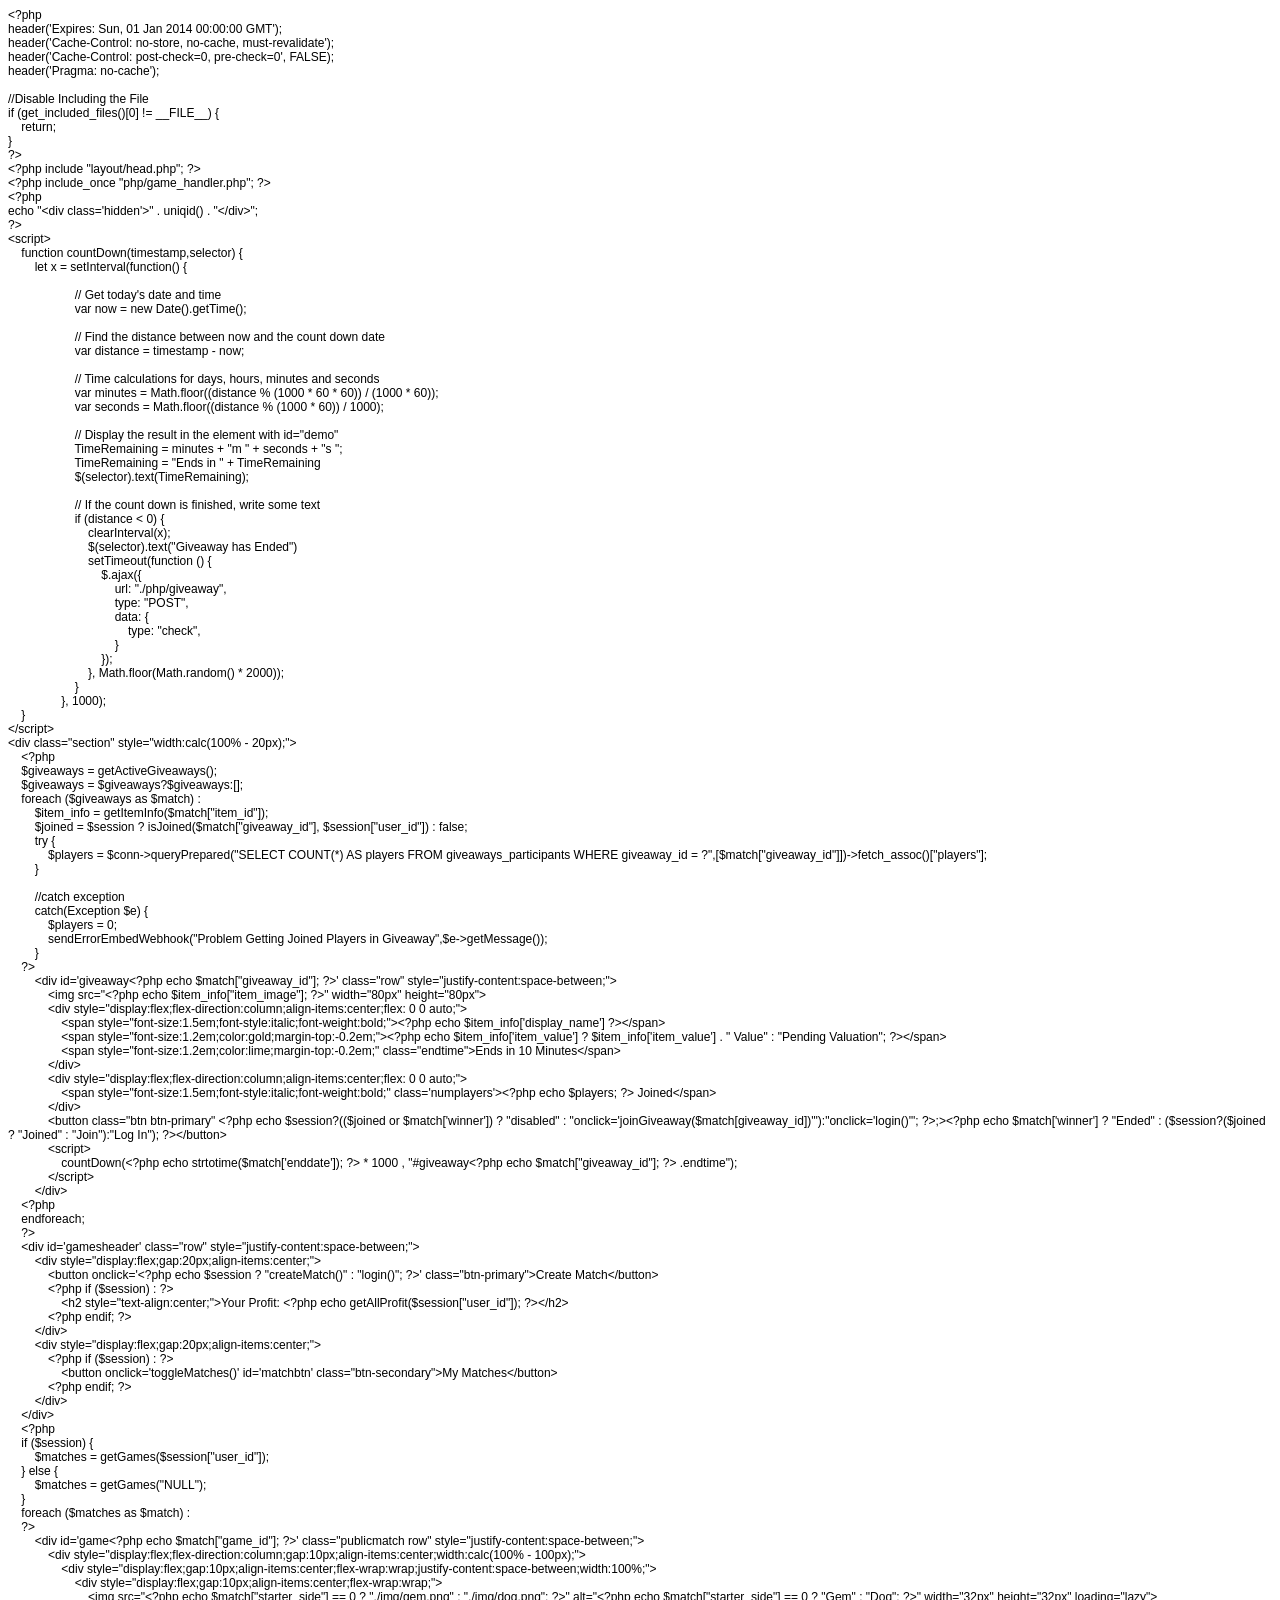
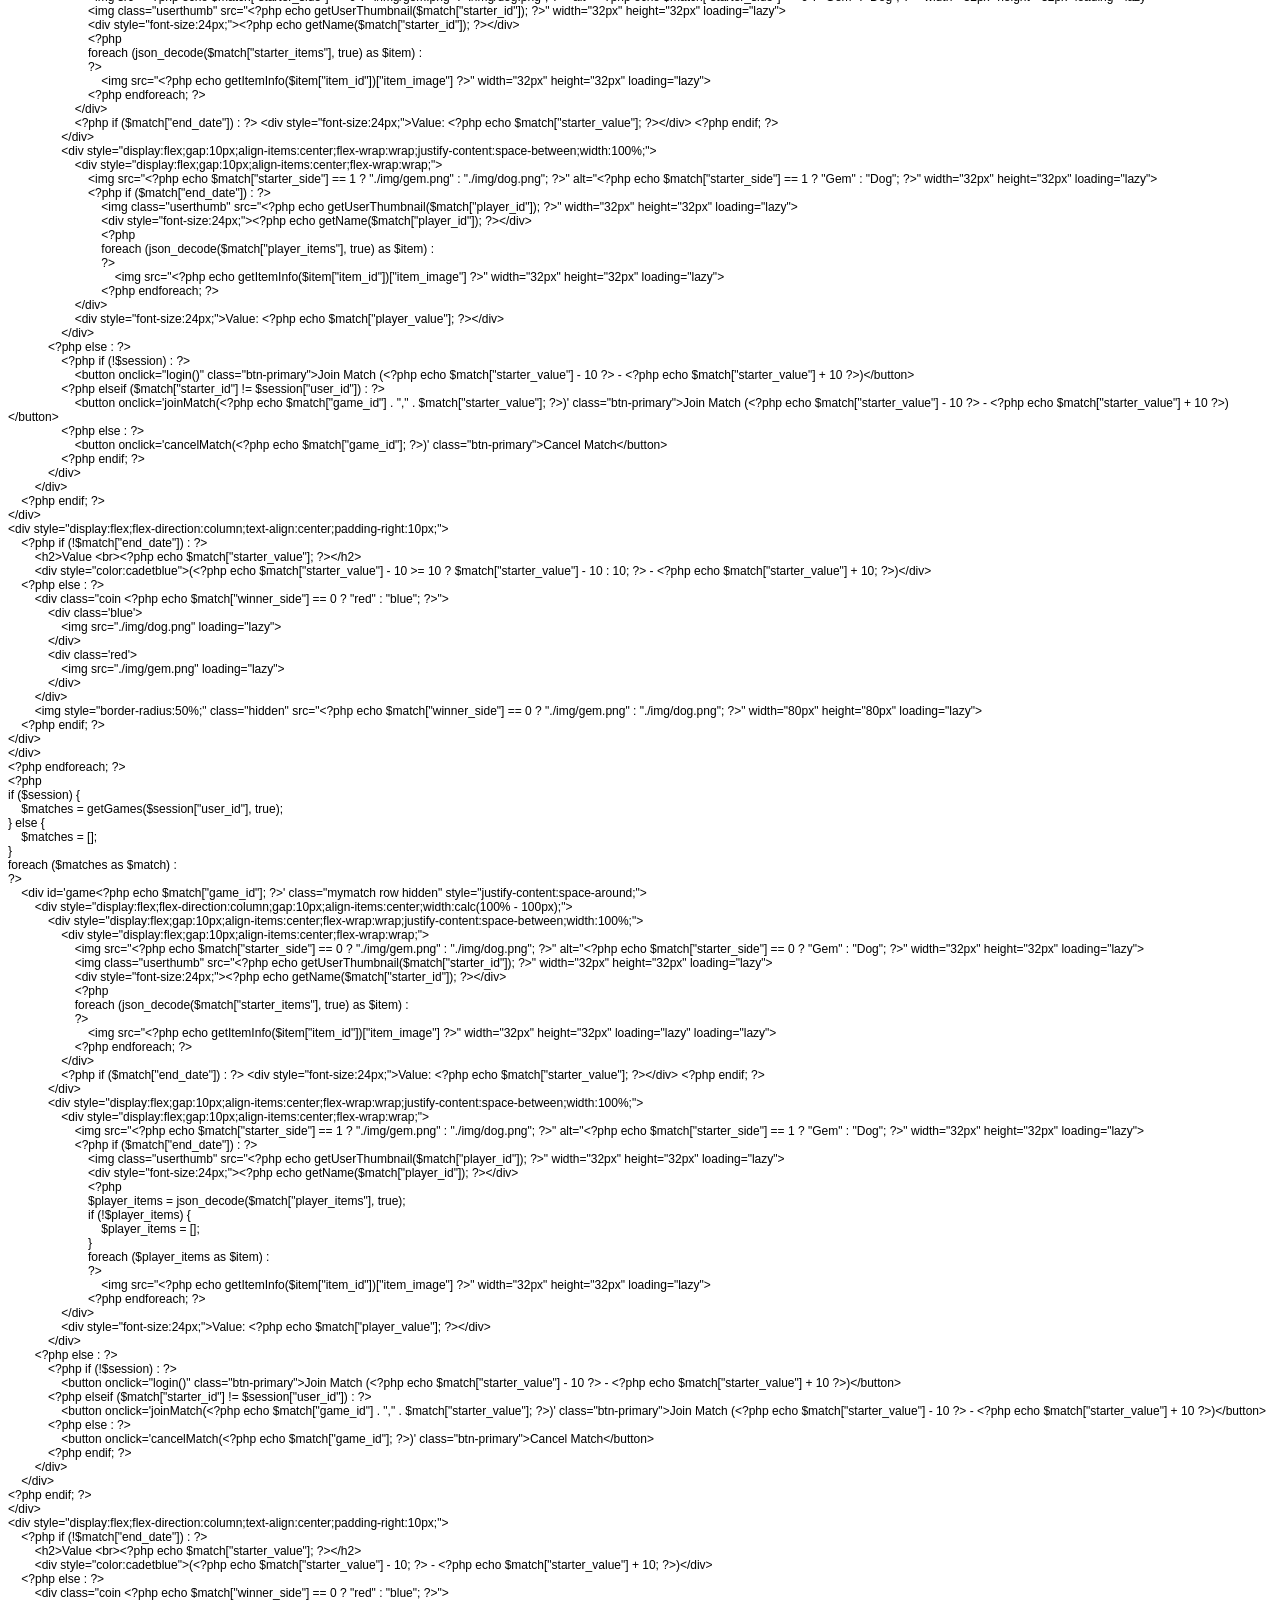
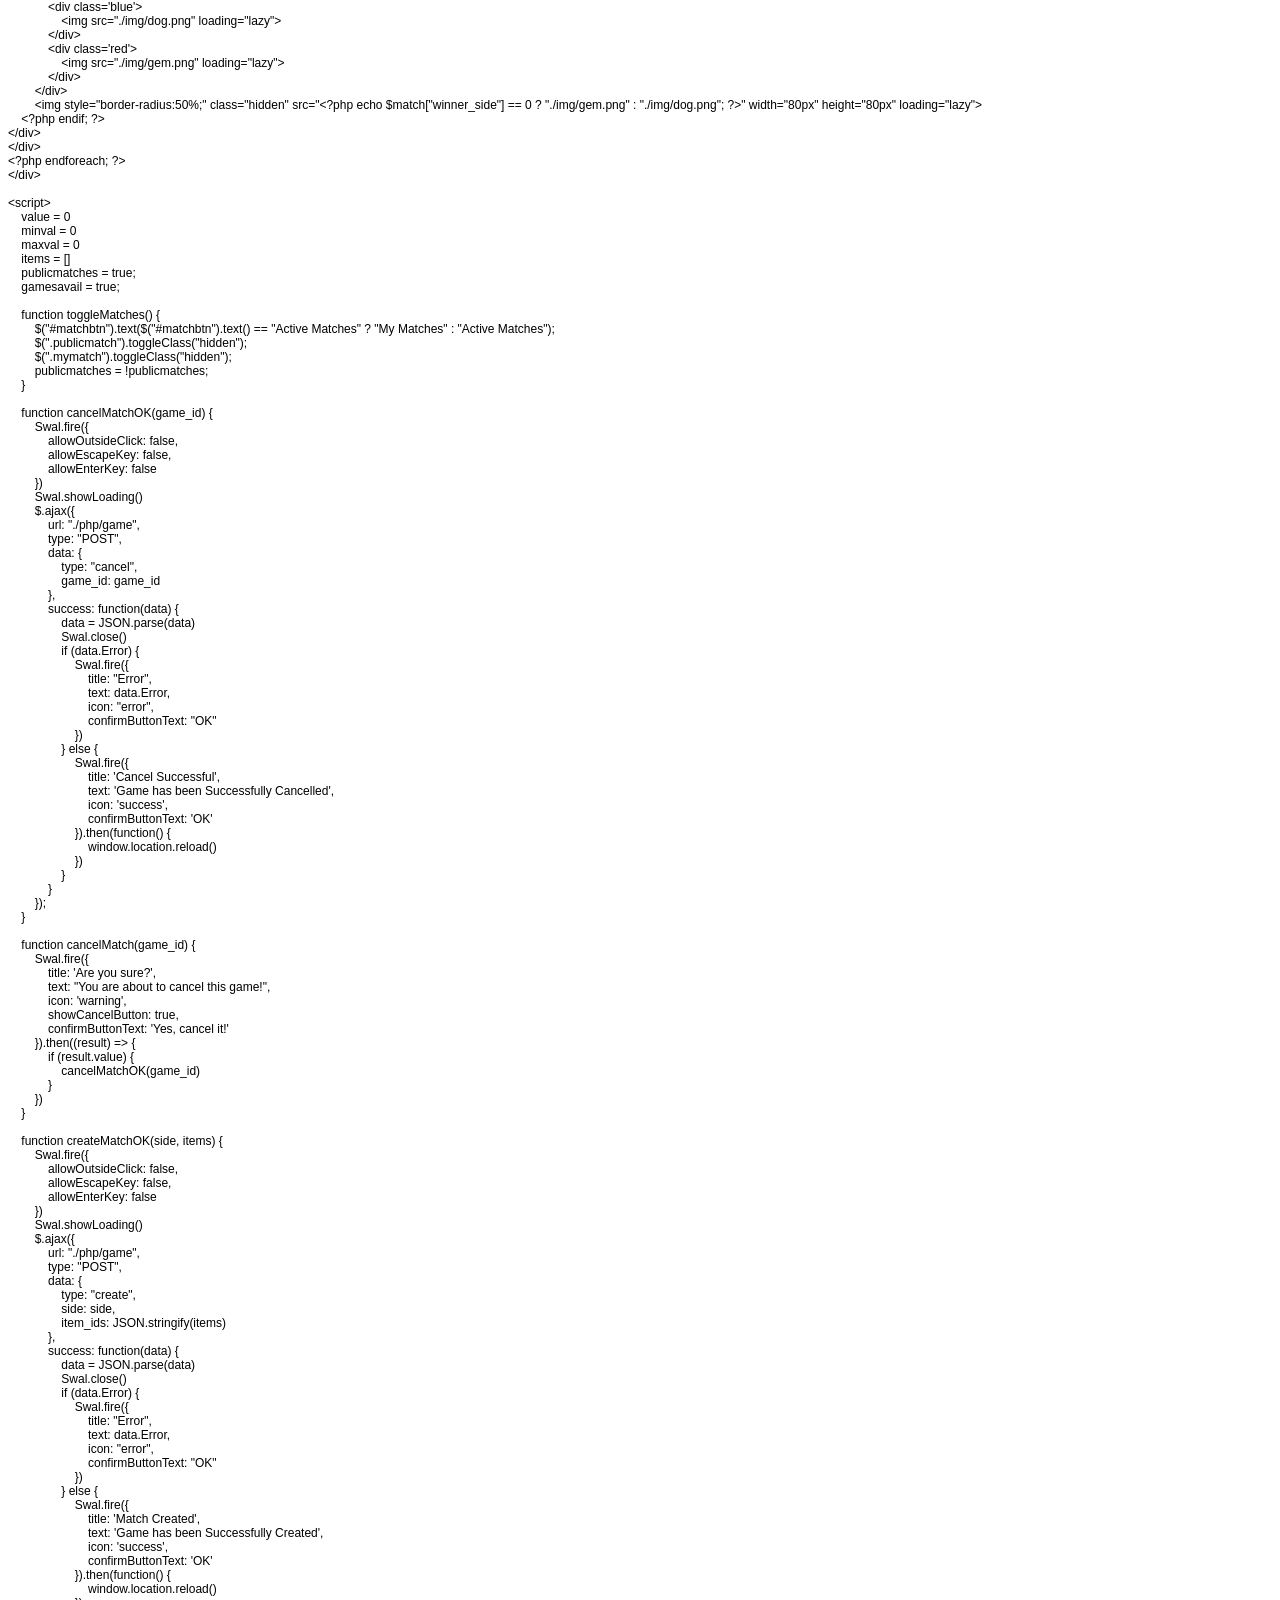
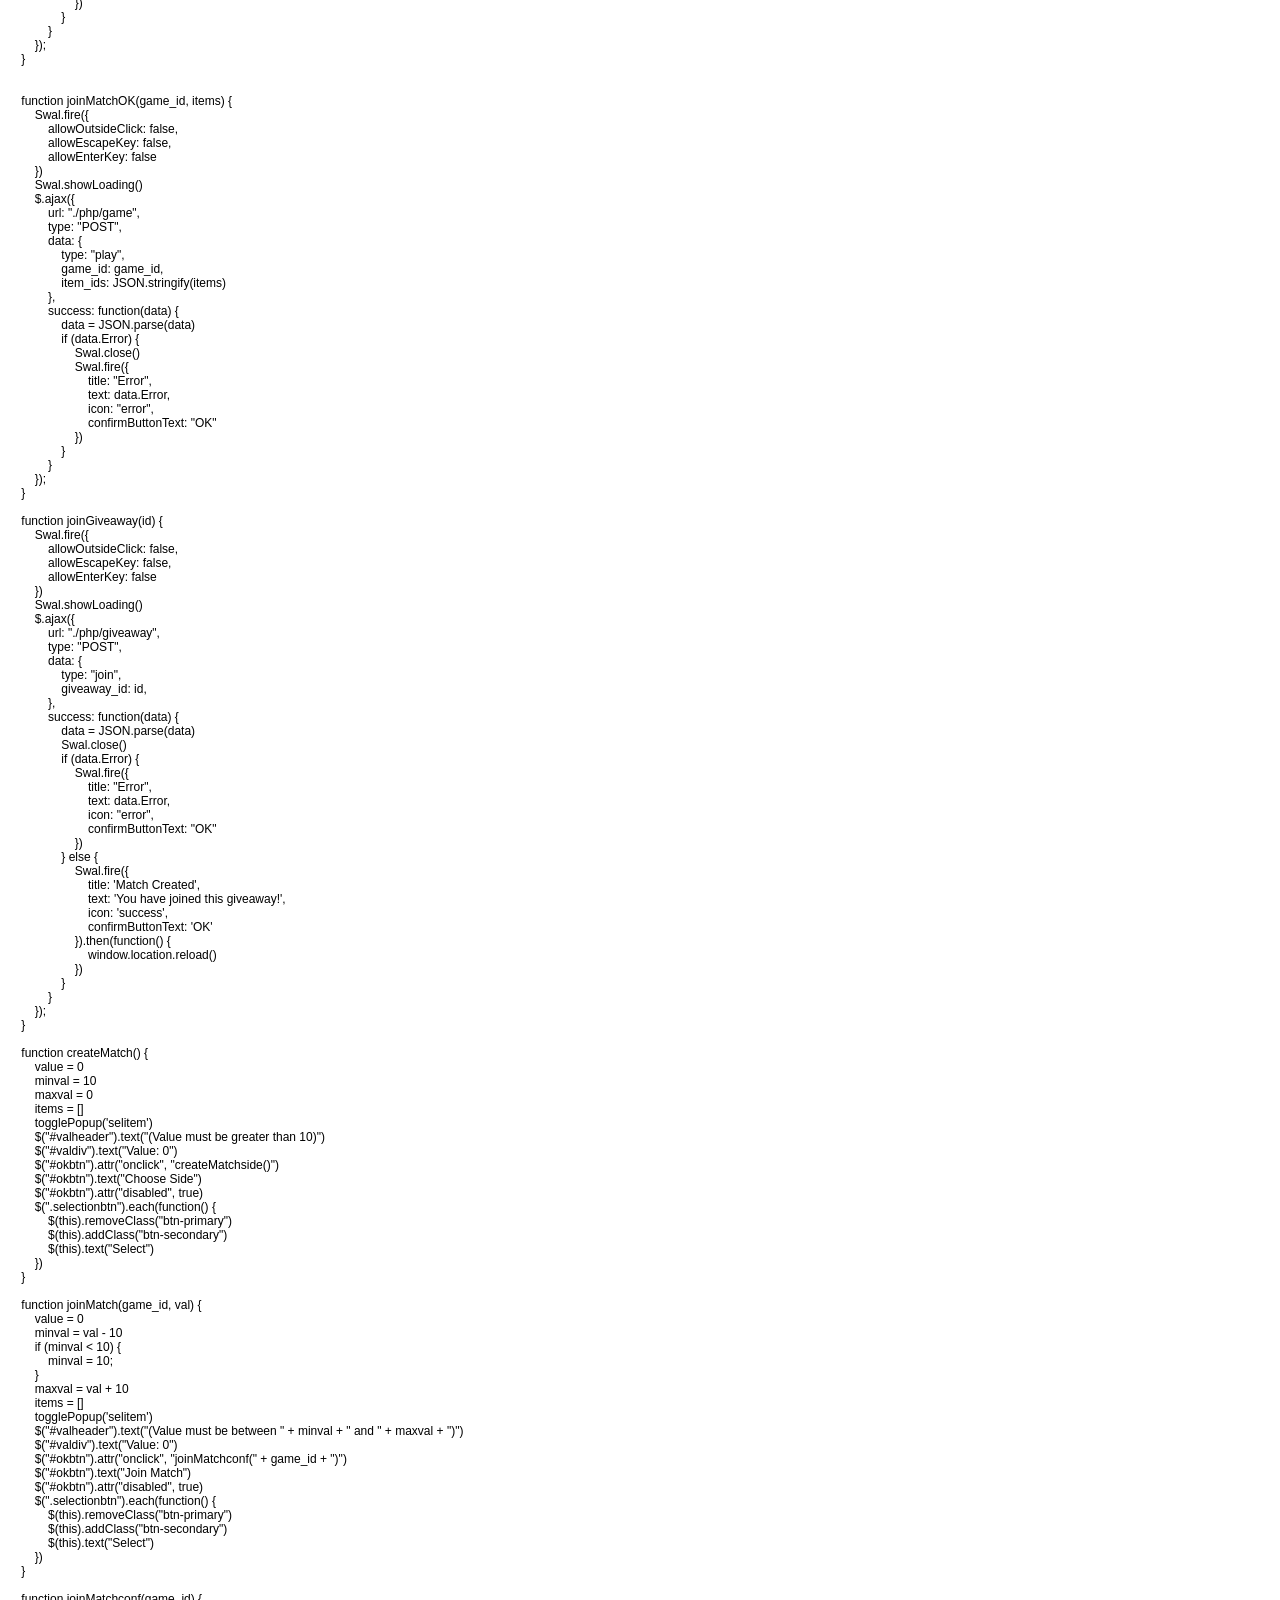
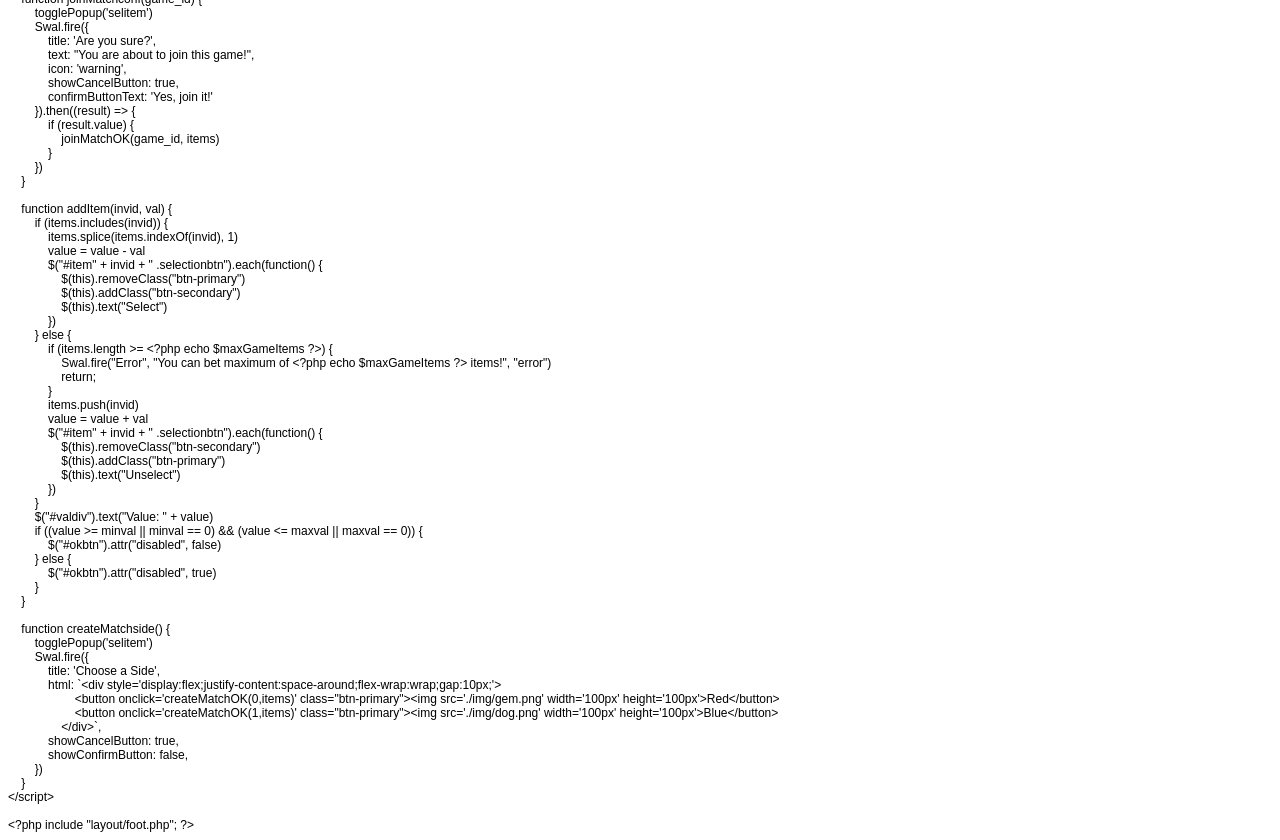
<file: index.html>
<!DOCTYPE html PUBLIC "-//W3C//DTD HTML 4.01//EN" "http://www.w3.org/TR/html4/strict.dtd">
<html>
<head>
  <meta http-equiv="Content-Type" content="text/html; charset=utf-8">
  <meta http-equiv="Content-Style-Type" content="text/css">
  <title></title>
  <meta name="Generator" content="Cocoa HTML Writer">
  <meta name="CocoaVersion" content="1894.6">
  <style type="text/css">
    p.p1 {margin: 0.0px 0.0px 0.0px 0.0px; font: 12.0px Helvetica}
    p.p2 {margin: 0.0px 0.0px 0.0px 0.0px; font: 12.0px Helvetica; min-height: 14.0px}
  </style>
</head>
<body>
<p class="p1">&lt;?php</p>
<p class="p1">header('Expires: Sun, 01 Jan 2014 00:00:00 GMT');</p>
<p class="p1">header('Cache-Control: no-store, no-cache, must-revalidate');</p>
<p class="p1">header('Cache-Control: post-check=0, pre-check=0', FALSE);</p>
<p class="p1">header('Pragma: no-cache');</p>
<p class="p2"><br></p>
<p class="p1">//Disable Including the File</p>
<p class="p1">if (get_included_files()[0] != __FILE__) {</p>
<p class="p1"><span class="Apple-converted-space">    </span>return;</p>
<p class="p1">}</p>
<p class="p1">?&gt;</p>
<p class="p1">&lt;?php include "layout/head.php"; ?&gt;</p>
<p class="p1">&lt;?php include_once "php/game_handler.php"; ?&gt;</p>
<p class="p1">&lt;?php</p>
<p class="p1">echo "&lt;div class='hidden'&gt;" . uniqid() . "&lt;/div&gt;";</p>
<p class="p1">?&gt;</p>
<p class="p1">&lt;script&gt;</p>
<p class="p1"><span class="Apple-converted-space">    </span>function countDown(timestamp,selector) {</p>
<p class="p1"><span class="Apple-converted-space">        </span>let x = setInterval(function() {</p>
<p class="p2"><br></p>
<p class="p1"><span class="Apple-converted-space">                    </span>// Get today's date and time</p>
<p class="p1"><span class="Apple-converted-space">                    </span>var now = new Date().getTime();</p>
<p class="p2"><br></p>
<p class="p1"><span class="Apple-converted-space">                    </span>// Find the distance between now and the count down date</p>
<p class="p1"><span class="Apple-converted-space">                    </span>var distance = timestamp - now;</p>
<p class="p2"><br></p>
<p class="p1"><span class="Apple-converted-space">                    </span>// Time calculations for days, hours, minutes and seconds</p>
<p class="p1"><span class="Apple-converted-space">                    </span>var minutes = Math.floor((distance % (1000 * 60 * 60)) / (1000 * 60));</p>
<p class="p1"><span class="Apple-converted-space">                    </span>var seconds = Math.floor((distance % (1000 * 60)) / 1000);</p>
<p class="p2"><br></p>
<p class="p1"><span class="Apple-converted-space">                    </span>// Display the result in the element with id="demo"</p>
<p class="p1"><span class="Apple-converted-space">                    </span>TimeRemaining = minutes + "m " + seconds + "s ";</p>
<p class="p1"><span class="Apple-converted-space">                    </span>TimeRemaining = "Ends in " + TimeRemaining</p>
<p class="p1"><span class="Apple-converted-space">                    </span>$(selector).text(TimeRemaining);</p>
<p class="p2"><br></p>
<p class="p1"><span class="Apple-converted-space">                    </span>// If the count down is finished, write some text</p>
<p class="p1"><span class="Apple-converted-space">                    </span>if (distance &lt; 0) {</p>
<p class="p1"><span class="Apple-converted-space">                        </span>clearInterval(x);</p>
<p class="p1"><span class="Apple-converted-space">                        </span>$(selector).text("Giveaway has Ended")</p>
<p class="p1"><span class="Apple-converted-space">                        </span>setTimeout(function () {</p>
<p class="p1"><span class="Apple-converted-space">                            </span>$.ajax({</p>
<p class="p1"><span class="Apple-converted-space">                                </span>url: "./php/giveaway",</p>
<p class="p1"><span class="Apple-converted-space">                                </span>type: "POST",</p>
<p class="p1"><span class="Apple-converted-space">                                </span>data: {</p>
<p class="p1"><span class="Apple-converted-space">                                    </span>type: "check",</p>
<p class="p1"><span class="Apple-converted-space">                                </span>}</p>
<p class="p1"><span class="Apple-converted-space">                            </span>});</p>
<p class="p1"><span class="Apple-converted-space">                        </span>}, Math.floor(Math.random() * 2000));</p>
<p class="p1"><span class="Apple-converted-space">                    </span>}</p>
<p class="p1"><span class="Apple-converted-space">                </span>}, 1000);</p>
<p class="p1"><span class="Apple-converted-space">    </span>}</p>
<p class="p1">&lt;/script&gt;</p>
<p class="p1">&lt;div class="section" style="width:calc(100% - 20px);"&gt;</p>
<p class="p1"><span class="Apple-converted-space">    </span>&lt;?php</p>
<p class="p1"><span class="Apple-converted-space">    </span>$giveaways = getActiveGiveaways();</p>
<p class="p1"><span class="Apple-converted-space">    </span>$giveaways = $giveaways?$giveaways:[];</p>
<p class="p1"><span class="Apple-converted-space">    </span>foreach ($giveaways as $match) :</p>
<p class="p1"><span class="Apple-converted-space">        </span>$item_info = getItemInfo($match["item_id"]);</p>
<p class="p1"><span class="Apple-converted-space">        </span>$joined = $session ? isJoined($match["giveaway_id"], $session["user_id"]) : false;</p>
<p class="p1"><span class="Apple-converted-space">        </span>try {</p>
<p class="p1"><span class="Apple-converted-space">            </span>$players = $conn-&gt;queryPrepared("SELECT COUNT(*) AS players FROM giveaways_participants WHERE giveaway_id = ?",[$match["giveaway_id"]])-&gt;fetch_assoc()["players"];</p>
<p class="p1"><span class="Apple-converted-space">        </span>}</p>
<p class="p2"><span class="Apple-converted-space">        </span></p>
<p class="p1"><span class="Apple-converted-space">        </span>//catch exception</p>
<p class="p1"><span class="Apple-converted-space">        </span>catch(Exception $e) {</p>
<p class="p1"><span class="Apple-converted-space">            </span>$players = 0;</p>
<p class="p1"><span class="Apple-converted-space">            </span>sendErrorEmbedWebhook("Problem Getting Joined Players in Giveaway",$e-&gt;getMessage());</p>
<p class="p1"><span class="Apple-converted-space">        </span>}</p>
<p class="p1"><span class="Apple-converted-space">    </span>?&gt;</p>
<p class="p1"><span class="Apple-converted-space">        </span>&lt;div id='giveaway&lt;?php echo $match["giveaway_id"]; ?&gt;' class="row" style="justify-content:space-between;"&gt;</p>
<p class="p1"><span class="Apple-converted-space">            </span>&lt;img src="&lt;?php echo $item_info["item_image"]; ?&gt;" width="80px" height="80px"&gt;</p>
<p class="p1"><span class="Apple-converted-space">            </span>&lt;div style="display:flex;flex-direction:column;align-items:center;flex: 0 0 auto;"&gt;</p>
<p class="p1"><span class="Apple-converted-space">                </span>&lt;span style="font-size:1.5em;font-style:italic;font-weight:bold;"&gt;&lt;?php echo $item_info['display_name'] ?&gt;&lt;/span&gt;</p>
<p class="p1"><span class="Apple-converted-space">                </span>&lt;span style="font-size:1.2em;color:gold;margin-top:-0.2em;"&gt;&lt;?php echo $item_info['item_value'] ? $item_info['item_value'] . " Value" : "Pending Valuation"; ?&gt;&lt;/span&gt;</p>
<p class="p1"><span class="Apple-converted-space">                </span>&lt;span style="font-size:1.2em;color:lime;margin-top:-0.2em;" class="endtime"&gt;Ends in 10 Minutes&lt;/span&gt;</p>
<p class="p1"><span class="Apple-converted-space">            </span>&lt;/div&gt;</p>
<p class="p1"><span class="Apple-converted-space">            </span>&lt;div style="display:flex;flex-direction:column;align-items:center;flex: 0 0 auto;"&gt;</p>
<p class="p1"><span class="Apple-converted-space">                </span>&lt;span style="font-size:1.5em;font-style:italic;font-weight:bold;" class='numplayers'&gt;&lt;?php echo $players; ?&gt; Joined&lt;/span&gt;</p>
<p class="p1"><span class="Apple-converted-space">            </span>&lt;/div&gt;</p>
<p class="p1"><span class="Apple-converted-space">            </span>&lt;button class="btn btn-primary" &lt;?php echo $session?(($joined or $match['winner']) ? "disabled" : "onclick='joinGiveaway($match[giveaway_id])'"):"onclick='login()'"; ?&gt;;&gt;&lt;?php echo $match['winner'] ? "Ended" : ($session?($joined ? "Joined" : "Join"):"Log In"); ?&gt;&lt;/button&gt;</p>
<p class="p1"><span class="Apple-converted-space">            </span>&lt;script&gt;</p>
<p class="p1"><span class="Apple-converted-space">                </span>countDown(&lt;?php echo strtotime($match['enddate']); ?&gt; * 1000 , "#giveaway&lt;?php echo $match["giveaway_id"]; ?&gt; .endtime");</p>
<p class="p1"><span class="Apple-converted-space">            </span>&lt;/script&gt;</p>
<p class="p1"><span class="Apple-converted-space">        </span>&lt;/div&gt;</p>
<p class="p1"><span class="Apple-converted-space">    </span>&lt;?php</p>
<p class="p1"><span class="Apple-converted-space">    </span>endforeach;</p>
<p class="p1"><span class="Apple-converted-space">    </span>?&gt;</p>
<p class="p1"><span class="Apple-converted-space">    </span>&lt;div id='gamesheader' class="row" style="justify-content:space-between;"&gt;</p>
<p class="p1"><span class="Apple-converted-space">        </span>&lt;div style="display:flex;gap:20px;align-items:center;"&gt;</p>
<p class="p1"><span class="Apple-converted-space">            </span>&lt;button onclick='&lt;?php echo $session ? "createMatch()" : "login()"; ?&gt;' class="btn-primary"&gt;Create Match&lt;/button&gt;</p>
<p class="p1"><span class="Apple-converted-space">            </span>&lt;?php if ($session) : ?&gt;</p>
<p class="p1"><span class="Apple-converted-space">                </span>&lt;h2 style="text-align:center;"&gt;Your Profit: &lt;?php echo getAllProfit($session["user_id"]); ?&gt;&lt;/h2&gt;</p>
<p class="p1"><span class="Apple-converted-space">            </span>&lt;?php endif; ?&gt;</p>
<p class="p1"><span class="Apple-converted-space">        </span>&lt;/div&gt;</p>
<p class="p1"><span class="Apple-converted-space">        </span>&lt;div style="display:flex;gap:20px;align-items:center;"&gt;</p>
<p class="p1"><span class="Apple-converted-space">            </span>&lt;?php if ($session) : ?&gt;</p>
<p class="p1"><span class="Apple-converted-space">                </span>&lt;button onclick='toggleMatches()' id='matchbtn' class="btn-secondary"&gt;My Matches&lt;/button&gt;</p>
<p class="p1"><span class="Apple-converted-space">            </span>&lt;?php endif; ?&gt;</p>
<p class="p1"><span class="Apple-converted-space">        </span>&lt;/div&gt;</p>
<p class="p1"><span class="Apple-converted-space">    </span>&lt;/div&gt;</p>
<p class="p1"><span class="Apple-converted-space">    </span>&lt;?php</p>
<p class="p1"><span class="Apple-converted-space">    </span>if ($session) {</p>
<p class="p1"><span class="Apple-converted-space">        </span>$matches = getGames($session["user_id"]);</p>
<p class="p1"><span class="Apple-converted-space">    </span>} else {</p>
<p class="p1"><span class="Apple-converted-space">        </span>$matches = getGames("NULL");</p>
<p class="p1"><span class="Apple-converted-space">    </span>}</p>
<p class="p1"><span class="Apple-converted-space">    </span>foreach ($matches as $match) :</p>
<p class="p1"><span class="Apple-converted-space">    </span>?&gt;</p>
<p class="p1"><span class="Apple-converted-space">        </span>&lt;div id='game&lt;?php echo $match["game_id"]; ?&gt;' class="publicmatch row" style="justify-content:space-between;"&gt;</p>
<p class="p1"><span class="Apple-converted-space">            </span>&lt;div style="display:flex;flex-direction:column;gap:10px;align-items:center;width:calc(100% - 100px);"&gt;</p>
<p class="p1"><span class="Apple-converted-space">                </span>&lt;div style="display:flex;gap:10px;align-items:center;flex-wrap:wrap;justify-content:space-between;width:100%;"&gt;</p>
<p class="p1"><span class="Apple-converted-space">                    </span>&lt;div style="display:flex;gap:10px;align-items:center;flex-wrap:wrap;"&gt;</p>
<p class="p1"><span class="Apple-converted-space">                        </span>&lt;img src="&lt;?php echo $match["starter_side"] == 0 ? "./img/gem.png" : "./img/dog.png"; ?&gt;" alt="&lt;?php echo $match["starter_side"] == 0 ? "Gem" : "Dog"; ?&gt;" width="32px" height="32px" loading="lazy"&gt;</p>
<p class="p1"><span class="Apple-converted-space">                        </span>&lt;img class="userthumb" src="&lt;?php echo getUserThumbnail($match["starter_id"]); ?&gt;" width="32px" height="32px" loading="lazy"&gt;</p>
<p class="p1"><span class="Apple-converted-space">                        </span>&lt;div style="font-size:24px;"&gt;&lt;?php echo getName($match["starter_id"]); ?&gt;&lt;/div&gt;</p>
<p class="p1"><span class="Apple-converted-space">                        </span>&lt;?php</p>
<p class="p1"><span class="Apple-converted-space">                        </span>foreach (json_decode($match["starter_items"], true) as $item) :</p>
<p class="p1"><span class="Apple-converted-space">                        </span>?&gt;</p>
<p class="p1"><span class="Apple-converted-space">                            </span>&lt;img src="&lt;?php echo getItemInfo($item["item_id"])["item_image"] ?&gt;" width="32px" height="32px" loading="lazy"&gt;</p>
<p class="p1"><span class="Apple-converted-space">                        </span>&lt;?php endforeach; ?&gt;</p>
<p class="p1"><span class="Apple-converted-space">                    </span>&lt;/div&gt;</p>
<p class="p1"><span class="Apple-converted-space">                    </span>&lt;?php if ($match["end_date"]) : ?&gt; &lt;div style="font-size:24px;"&gt;Value: &lt;?php echo $match["starter_value"]; ?&gt;&lt;/div&gt; &lt;?php endif; ?&gt;</p>
<p class="p1"><span class="Apple-converted-space">                </span>&lt;/div&gt;</p>
<p class="p1"><span class="Apple-converted-space">                </span>&lt;div style="display:flex;gap:10px;align-items:center;flex-wrap:wrap;justify-content:space-between;width:100%;"&gt;</p>
<p class="p1"><span class="Apple-converted-space">                    </span>&lt;div style="display:flex;gap:10px;align-items:center;flex-wrap:wrap;"&gt;</p>
<p class="p1"><span class="Apple-converted-space">                        </span>&lt;img src="&lt;?php echo $match["starter_side"] == 1 ? "./img/gem.png" : "./img/dog.png"; ?&gt;" alt="&lt;?php echo $match["starter_side"] == 1 ? "Gem" : "Dog"; ?&gt;" width="32px" height="32px" loading="lazy"&gt;</p>
<p class="p1"><span class="Apple-converted-space">                        </span>&lt;?php if ($match["end_date"]) : ?&gt;</p>
<p class="p1"><span class="Apple-converted-space">                            </span>&lt;img class="userthumb" src="&lt;?php echo getUserThumbnail($match["player_id"]); ?&gt;" width="32px" height="32px" loading="lazy"&gt;</p>
<p class="p1"><span class="Apple-converted-space">                            </span>&lt;div style="font-size:24px;"&gt;&lt;?php echo getName($match["player_id"]); ?&gt;&lt;/div&gt;</p>
<p class="p1"><span class="Apple-converted-space">                            </span>&lt;?php</p>
<p class="p1"><span class="Apple-converted-space">                            </span>foreach (json_decode($match["player_items"], true) as $item) :</p>
<p class="p1"><span class="Apple-converted-space">                            </span>?&gt;</p>
<p class="p1"><span class="Apple-converted-space">                                </span>&lt;img src="&lt;?php echo getItemInfo($item["item_id"])["item_image"] ?&gt;" width="32px" height="32px" loading="lazy"&gt;</p>
<p class="p1"><span class="Apple-converted-space">                            </span>&lt;?php endforeach; ?&gt;</p>
<p class="p1"><span class="Apple-converted-space">                    </span>&lt;/div&gt;</p>
<p class="p1"><span class="Apple-converted-space">                    </span>&lt;div style="font-size:24px;"&gt;Value: &lt;?php echo $match["player_value"]; ?&gt;&lt;/div&gt;</p>
<p class="p1"><span class="Apple-converted-space">                </span>&lt;/div&gt;</p>
<p class="p1"><span class="Apple-converted-space">            </span>&lt;?php else : ?&gt;</p>
<p class="p1"><span class="Apple-converted-space">                </span>&lt;?php if (!$session) : ?&gt;</p>
<p class="p1"><span class="Apple-converted-space">                    </span>&lt;button onclick="login()" class="btn-primary"&gt;Join Match (&lt;?php echo $match["starter_value"] - 10 ?&gt; - &lt;?php echo $match["starter_value"] + 10 ?&gt;)&lt;/button&gt;</p>
<p class="p1"><span class="Apple-converted-space">                </span>&lt;?php elseif ($match["starter_id"] != $session["user_id"]) : ?&gt;</p>
<p class="p1"><span class="Apple-converted-space">                    </span>&lt;button onclick='joinMatch(&lt;?php echo $match["game_id"] . "," . $match["starter_value"]; ?&gt;)' class="btn-primary"&gt;Join Match (&lt;?php echo $match["starter_value"] - 10 ?&gt; - &lt;?php echo $match["starter_value"] + 10 ?&gt;)&lt;/button&gt;</p>
<p class="p1"><span class="Apple-converted-space">                </span>&lt;?php else : ?&gt;</p>
<p class="p1"><span class="Apple-converted-space">                    </span>&lt;button onclick='cancelMatch(&lt;?php echo $match["game_id"]; ?&gt;)' class="btn-primary"&gt;Cancel Match&lt;/button&gt;</p>
<p class="p1"><span class="Apple-converted-space">                </span>&lt;?php endif; ?&gt;</p>
<p class="p1"><span class="Apple-converted-space">            </span>&lt;/div&gt;</p>
<p class="p1"><span class="Apple-converted-space">        </span>&lt;/div&gt;</p>
<p class="p1"><span class="Apple-converted-space">    </span>&lt;?php endif; ?&gt;</p>
<p class="p1">&lt;/div&gt;</p>
<p class="p1">&lt;div style="display:flex;flex-direction:column;text-align:center;padding-right:10px;"&gt;</p>
<p class="p1"><span class="Apple-converted-space">    </span>&lt;?php if (!$match["end_date"]) : ?&gt;</p>
<p class="p1"><span class="Apple-converted-space">        </span>&lt;h2&gt;Value &lt;br&gt;&lt;?php echo $match["starter_value"]; ?&gt;&lt;/h2&gt;</p>
<p class="p1"><span class="Apple-converted-space">        </span>&lt;div style="color:cadetblue"&gt;(&lt;?php echo $match["starter_value"] - 10 &gt;= 10 ? $match["starter_value"] - 10 : 10; ?&gt; - &lt;?php echo $match["starter_value"] + 10; ?&gt;)&lt;/div&gt;</p>
<p class="p1"><span class="Apple-converted-space">    </span>&lt;?php else : ?&gt;</p>
<p class="p1"><span class="Apple-converted-space">        </span>&lt;div class="coin &lt;?php echo $match["winner_side"] == 0 ? "red" : "blue"; ?&gt;"&gt;</p>
<p class="p1"><span class="Apple-converted-space">            </span>&lt;div class='blue'&gt;</p>
<p class="p1"><span class="Apple-converted-space">                </span>&lt;img src="./img/dog.png" loading="lazy"&gt;</p>
<p class="p1"><span class="Apple-converted-space">            </span>&lt;/div&gt;</p>
<p class="p1"><span class="Apple-converted-space">            </span>&lt;div class='red'&gt;</p>
<p class="p1"><span class="Apple-converted-space">                </span>&lt;img src="./img/gem.png" loading="lazy"&gt;</p>
<p class="p1"><span class="Apple-converted-space">            </span>&lt;/div&gt;</p>
<p class="p1"><span class="Apple-converted-space">        </span>&lt;/div&gt;</p>
<p class="p1"><span class="Apple-converted-space">        </span>&lt;img style="border-radius:50%;" class="hidden" src="&lt;?php echo $match["winner_side"] == 0 ? "./img/gem.png" : "./img/dog.png"; ?&gt;" width="80px" height="80px" loading="lazy"&gt;</p>
<p class="p1"><span class="Apple-converted-space">    </span>&lt;?php endif; ?&gt;</p>
<p class="p1">&lt;/div&gt;</p>
<p class="p1">&lt;/div&gt;</p>
<p class="p1">&lt;?php endforeach; ?&gt;</p>
<p class="p1">&lt;?php</p>
<p class="p1">if ($session) {</p>
<p class="p1"><span class="Apple-converted-space">    </span>$matches = getGames($session["user_id"], true);</p>
<p class="p1">} else {</p>
<p class="p1"><span class="Apple-converted-space">    </span>$matches = [];</p>
<p class="p1">}</p>
<p class="p1">foreach ($matches as $match) :</p>
<p class="p1">?&gt;</p>
<p class="p1"><span class="Apple-converted-space">    </span>&lt;div id='game&lt;?php echo $match["game_id"]; ?&gt;' class="mymatch row hidden" style="justify-content:space-around;"&gt;</p>
<p class="p1"><span class="Apple-converted-space">        </span>&lt;div style="display:flex;flex-direction:column;gap:10px;align-items:center;width:calc(100% - 100px);"&gt;</p>
<p class="p1"><span class="Apple-converted-space">            </span>&lt;div style="display:flex;gap:10px;align-items:center;flex-wrap:wrap;justify-content:space-between;width:100%;"&gt;</p>
<p class="p1"><span class="Apple-converted-space">                </span>&lt;div style="display:flex;gap:10px;align-items:center;flex-wrap:wrap;"&gt;</p>
<p class="p1"><span class="Apple-converted-space">                    </span>&lt;img src="&lt;?php echo $match["starter_side"] == 0 ? "./img/gem.png" : "./img/dog.png"; ?&gt;" alt="&lt;?php echo $match["starter_side"] == 0 ? "Gem" : "Dog"; ?&gt;" width="32px" height="32px" loading="lazy"&gt;</p>
<p class="p1"><span class="Apple-converted-space">                    </span>&lt;img class="userthumb" src="&lt;?php echo getUserThumbnail($match["starter_id"]); ?&gt;" width="32px" height="32px" loading="lazy"&gt;</p>
<p class="p1"><span class="Apple-converted-space">                    </span>&lt;div style="font-size:24px;"&gt;&lt;?php echo getName($match["starter_id"]); ?&gt;&lt;/div&gt;</p>
<p class="p1"><span class="Apple-converted-space">                    </span>&lt;?php</p>
<p class="p1"><span class="Apple-converted-space">                    </span>foreach (json_decode($match["starter_items"], true) as $item) :</p>
<p class="p1"><span class="Apple-converted-space">                    </span>?&gt;</p>
<p class="p1"><span class="Apple-converted-space">                        </span>&lt;img src="&lt;?php echo getItemInfo($item["item_id"])["item_image"] ?&gt;" width="32px" height="32px" loading="lazy" loading="lazy"&gt;</p>
<p class="p1"><span class="Apple-converted-space">                    </span>&lt;?php endforeach; ?&gt;</p>
<p class="p1"><span class="Apple-converted-space">                </span>&lt;/div&gt;</p>
<p class="p1"><span class="Apple-converted-space">                </span>&lt;?php if ($match["end_date"]) : ?&gt; &lt;div style="font-size:24px;"&gt;Value: &lt;?php echo $match["starter_value"]; ?&gt;&lt;/div&gt; &lt;?php endif; ?&gt;</p>
<p class="p1"><span class="Apple-converted-space">            </span>&lt;/div&gt;</p>
<p class="p1"><span class="Apple-converted-space">            </span>&lt;div style="display:flex;gap:10px;align-items:center;flex-wrap:wrap;justify-content:space-between;width:100%;"&gt;</p>
<p class="p1"><span class="Apple-converted-space">                </span>&lt;div style="display:flex;gap:10px;align-items:center;flex-wrap:wrap;"&gt;</p>
<p class="p1"><span class="Apple-converted-space">                    </span>&lt;img src="&lt;?php echo $match["starter_side"] == 1 ? "./img/gem.png" : "./img/dog.png"; ?&gt;" alt="&lt;?php echo $match["starter_side"] == 1 ? "Gem" : "Dog"; ?&gt;" width="32px" height="32px" loading="lazy"&gt;</p>
<p class="p1"><span class="Apple-converted-space">                    </span>&lt;?php if ($match["end_date"]) : ?&gt;</p>
<p class="p1"><span class="Apple-converted-space">                        </span>&lt;img class="userthumb" src="&lt;?php echo getUserThumbnail($match["player_id"]); ?&gt;" width="32px" height="32px" loading="lazy"&gt;</p>
<p class="p1"><span class="Apple-converted-space">                        </span>&lt;div style="font-size:24px;"&gt;&lt;?php echo getName($match["player_id"]); ?&gt;&lt;/div&gt;</p>
<p class="p1"><span class="Apple-converted-space">                        </span>&lt;?php</p>
<p class="p1"><span class="Apple-converted-space">                        </span>$player_items = json_decode($match["player_items"], true);</p>
<p class="p1"><span class="Apple-converted-space">                        </span>if (!$player_items) {</p>
<p class="p1"><span class="Apple-converted-space">                            </span>$player_items = [];</p>
<p class="p1"><span class="Apple-converted-space">                        </span>}</p>
<p class="p1"><span class="Apple-converted-space">                        </span>foreach ($player_items as $item) :</p>
<p class="p1"><span class="Apple-converted-space">                        </span>?&gt;</p>
<p class="p1"><span class="Apple-converted-space">                            </span>&lt;img src="&lt;?php echo getItemInfo($item["item_id"])["item_image"] ?&gt;" width="32px" height="32px" loading="lazy"&gt;</p>
<p class="p1"><span class="Apple-converted-space">                        </span>&lt;?php endforeach; ?&gt;</p>
<p class="p1"><span class="Apple-converted-space">                </span>&lt;/div&gt;</p>
<p class="p1"><span class="Apple-converted-space">                </span>&lt;div style="font-size:24px;"&gt;Value: &lt;?php echo $match["player_value"]; ?&gt;&lt;/div&gt;</p>
<p class="p1"><span class="Apple-converted-space">            </span>&lt;/div&gt;</p>
<p class="p1"><span class="Apple-converted-space">        </span>&lt;?php else : ?&gt;</p>
<p class="p1"><span class="Apple-converted-space">            </span>&lt;?php if (!$session) : ?&gt;</p>
<p class="p1"><span class="Apple-converted-space">                </span>&lt;button onclick="login()" class="btn-primary"&gt;Join Match (&lt;?php echo $match["starter_value"] - 10 ?&gt; - &lt;?php echo $match["starter_value"] + 10 ?&gt;)&lt;/button&gt;</p>
<p class="p1"><span class="Apple-converted-space">            </span>&lt;?php elseif ($match["starter_id"] != $session["user_id"]) : ?&gt;</p>
<p class="p1"><span class="Apple-converted-space">                </span>&lt;button onclick='joinMatch(&lt;?php echo $match["game_id"] . "," . $match["starter_value"]; ?&gt;)' class="btn-primary"&gt;Join Match (&lt;?php echo $match["starter_value"] - 10 ?&gt; - &lt;?php echo $match["starter_value"] + 10 ?&gt;)&lt;/button&gt;</p>
<p class="p1"><span class="Apple-converted-space">            </span>&lt;?php else : ?&gt;</p>
<p class="p1"><span class="Apple-converted-space">                </span>&lt;button onclick='cancelMatch(&lt;?php echo $match["game_id"]; ?&gt;)' class="btn-primary"&gt;Cancel Match&lt;/button&gt;</p>
<p class="p1"><span class="Apple-converted-space">            </span>&lt;?php endif; ?&gt;</p>
<p class="p1"><span class="Apple-converted-space">        </span>&lt;/div&gt;</p>
<p class="p1"><span class="Apple-converted-space">    </span>&lt;/div&gt;</p>
<p class="p1">&lt;?php endif; ?&gt;</p>
<p class="p1">&lt;/div&gt;</p>
<p class="p1">&lt;div style="display:flex;flex-direction:column;text-align:center;padding-right:10px;"&gt;</p>
<p class="p1"><span class="Apple-converted-space">    </span>&lt;?php if (!$match["end_date"]) : ?&gt;</p>
<p class="p1"><span class="Apple-converted-space">        </span>&lt;h2&gt;Value &lt;br&gt;&lt;?php echo $match["starter_value"]; ?&gt;&lt;/h2&gt;</p>
<p class="p1"><span class="Apple-converted-space">        </span>&lt;div style="color:cadetblue"&gt;(&lt;?php echo $match["starter_value"] - 10; ?&gt; - &lt;?php echo $match["starter_value"] + 10; ?&gt;)&lt;/div&gt;</p>
<p class="p1"><span class="Apple-converted-space">    </span>&lt;?php else : ?&gt;</p>
<p class="p1"><span class="Apple-converted-space">        </span>&lt;div class="coin &lt;?php echo $match["winner_side"] == 0 ? "red" : "blue"; ?&gt;"&gt;</p>
<p class="p1"><span class="Apple-converted-space">            </span>&lt;div class='blue'&gt;</p>
<p class="p1"><span class="Apple-converted-space">                </span>&lt;img src="./img/dog.png" loading="lazy"&gt;</p>
<p class="p1"><span class="Apple-converted-space">            </span>&lt;/div&gt;</p>
<p class="p1"><span class="Apple-converted-space">            </span>&lt;div class='red'&gt;</p>
<p class="p1"><span class="Apple-converted-space">                </span>&lt;img src="./img/gem.png" loading="lazy"&gt;</p>
<p class="p1"><span class="Apple-converted-space">            </span>&lt;/div&gt;</p>
<p class="p1"><span class="Apple-converted-space">        </span>&lt;/div&gt;</p>
<p class="p1"><span class="Apple-converted-space">        </span>&lt;img style="border-radius:50%;" class="hidden" src="&lt;?php echo $match["winner_side"] == 0 ? "./img/gem.png" : "./img/dog.png"; ?&gt;" width="80px" height="80px" loading="lazy"&gt;</p>
<p class="p1"><span class="Apple-converted-space">    </span>&lt;?php endif; ?&gt;</p>
<p class="p1">&lt;/div&gt;</p>
<p class="p1">&lt;/div&gt;</p>
<p class="p1">&lt;?php endforeach; ?&gt;</p>
<p class="p1">&lt;/div&gt;</p>
<p class="p2"><br></p>
<p class="p1">&lt;script&gt;</p>
<p class="p1"><span class="Apple-converted-space">    </span>value = 0</p>
<p class="p1"><span class="Apple-converted-space">    </span>minval = 0</p>
<p class="p1"><span class="Apple-converted-space">    </span>maxval = 0</p>
<p class="p1"><span class="Apple-converted-space">    </span>items = []</p>
<p class="p1"><span class="Apple-converted-space">    </span>publicmatches = true;</p>
<p class="p1"><span class="Apple-converted-space">    </span>gamesavail = true;</p>
<p class="p2"><br></p>
<p class="p1"><span class="Apple-converted-space">    </span>function toggleMatches() {</p>
<p class="p1"><span class="Apple-converted-space">        </span>$("#matchbtn").text($("#matchbtn").text() == "Active Matches" ? "My Matches" : "Active Matches");</p>
<p class="p1"><span class="Apple-converted-space">        </span>$(".publicmatch").toggleClass("hidden");</p>
<p class="p1"><span class="Apple-converted-space">        </span>$(".mymatch").toggleClass("hidden");</p>
<p class="p1"><span class="Apple-converted-space">        </span>publicmatches = !publicmatches;</p>
<p class="p1"><span class="Apple-converted-space">    </span>}</p>
<p class="p2"><br></p>
<p class="p1"><span class="Apple-converted-space">    </span>function cancelMatchOK(game_id) {</p>
<p class="p1"><span class="Apple-converted-space">        </span>Swal.fire({</p>
<p class="p1"><span class="Apple-converted-space">            </span>allowOutsideClick: false,</p>
<p class="p1"><span class="Apple-converted-space">            </span>allowEscapeKey: false,</p>
<p class="p1"><span class="Apple-converted-space">            </span>allowEnterKey: false</p>
<p class="p1"><span class="Apple-converted-space">        </span>})</p>
<p class="p1"><span class="Apple-converted-space">        </span>Swal.showLoading()</p>
<p class="p1"><span class="Apple-converted-space">        </span>$.ajax({</p>
<p class="p1"><span class="Apple-converted-space">            </span>url: "./php/game",</p>
<p class="p1"><span class="Apple-converted-space">            </span>type: "POST",</p>
<p class="p1"><span class="Apple-converted-space">            </span>data: {</p>
<p class="p1"><span class="Apple-converted-space">                </span>type: "cancel",</p>
<p class="p1"><span class="Apple-converted-space">                </span>game_id: game_id</p>
<p class="p1"><span class="Apple-converted-space">            </span>},</p>
<p class="p1"><span class="Apple-converted-space">            </span>success: function(data) {</p>
<p class="p1"><span class="Apple-converted-space">                </span>data = JSON.parse(data)</p>
<p class="p1"><span class="Apple-converted-space">                </span>Swal.close()</p>
<p class="p1"><span class="Apple-converted-space">                </span>if (data.Error) {</p>
<p class="p1"><span class="Apple-converted-space">                    </span>Swal.fire({</p>
<p class="p1"><span class="Apple-converted-space">                        </span>title: "Error",</p>
<p class="p1"><span class="Apple-converted-space">                        </span>text: data.Error,</p>
<p class="p1"><span class="Apple-converted-space">                        </span>icon: "error",</p>
<p class="p1"><span class="Apple-converted-space">                        </span>confirmButtonText: "OK"</p>
<p class="p1"><span class="Apple-converted-space">                    </span>})</p>
<p class="p1"><span class="Apple-converted-space">                </span>} else {</p>
<p class="p1"><span class="Apple-converted-space">                    </span>Swal.fire({</p>
<p class="p1"><span class="Apple-converted-space">                        </span>title: 'Cancel Successful',</p>
<p class="p1"><span class="Apple-converted-space">                        </span>text: 'Game has been Successfully Cancelled',</p>
<p class="p1"><span class="Apple-converted-space">                        </span>icon: 'success',</p>
<p class="p1"><span class="Apple-converted-space">                        </span>confirmButtonText: 'OK'</p>
<p class="p1"><span class="Apple-converted-space">                    </span>}).then(function() {</p>
<p class="p1"><span class="Apple-converted-space">                        </span>window.location.reload()</p>
<p class="p1"><span class="Apple-converted-space">                    </span>})</p>
<p class="p1"><span class="Apple-converted-space">                </span>}</p>
<p class="p1"><span class="Apple-converted-space">            </span>}</p>
<p class="p1"><span class="Apple-converted-space">        </span>});</p>
<p class="p1"><span class="Apple-converted-space">    </span>}</p>
<p class="p2"><br></p>
<p class="p1"><span class="Apple-converted-space">    </span>function cancelMatch(game_id) {</p>
<p class="p1"><span class="Apple-converted-space">        </span>Swal.fire({</p>
<p class="p1"><span class="Apple-converted-space">            </span>title: 'Are you sure?',</p>
<p class="p1"><span class="Apple-converted-space">            </span>text: "You are about to cancel this game!",</p>
<p class="p1"><span class="Apple-converted-space">            </span>icon: 'warning',</p>
<p class="p1"><span class="Apple-converted-space">            </span>showCancelButton: true,</p>
<p class="p1"><span class="Apple-converted-space">            </span>confirmButtonText: 'Yes, cancel it!'</p>
<p class="p1"><span class="Apple-converted-space">        </span>}).then((result) =&gt; {</p>
<p class="p1"><span class="Apple-converted-space">            </span>if (result.value) {</p>
<p class="p1"><span class="Apple-converted-space">                </span>cancelMatchOK(game_id)</p>
<p class="p1"><span class="Apple-converted-space">            </span>}</p>
<p class="p1"><span class="Apple-converted-space">        </span>})</p>
<p class="p1"><span class="Apple-converted-space">    </span>}</p>
<p class="p2"><br></p>
<p class="p1"><span class="Apple-converted-space">    </span>function createMatchOK(side, items) {</p>
<p class="p1"><span class="Apple-converted-space">        </span>Swal.fire({</p>
<p class="p1"><span class="Apple-converted-space">            </span>allowOutsideClick: false,</p>
<p class="p1"><span class="Apple-converted-space">            </span>allowEscapeKey: false,</p>
<p class="p1"><span class="Apple-converted-space">            </span>allowEnterKey: false</p>
<p class="p1"><span class="Apple-converted-space">        </span>})</p>
<p class="p1"><span class="Apple-converted-space">        </span>Swal.showLoading()</p>
<p class="p1"><span class="Apple-converted-space">        </span>$.ajax({</p>
<p class="p1"><span class="Apple-converted-space">            </span>url: "./php/game",</p>
<p class="p1"><span class="Apple-converted-space">            </span>type: "POST",</p>
<p class="p1"><span class="Apple-converted-space">            </span>data: {</p>
<p class="p1"><span class="Apple-converted-space">                </span>type: "create",</p>
<p class="p1"><span class="Apple-converted-space">                </span>side: side,</p>
<p class="p1"><span class="Apple-converted-space">                </span>item_ids: JSON.stringify(items)</p>
<p class="p1"><span class="Apple-converted-space">            </span>},</p>
<p class="p1"><span class="Apple-converted-space">            </span>success: function(data) {</p>
<p class="p1"><span class="Apple-converted-space">                </span>data = JSON.parse(data)</p>
<p class="p1"><span class="Apple-converted-space">                </span>Swal.close()</p>
<p class="p1"><span class="Apple-converted-space">                </span>if (data.Error) {</p>
<p class="p1"><span class="Apple-converted-space">                    </span>Swal.fire({</p>
<p class="p1"><span class="Apple-converted-space">                        </span>title: "Error",</p>
<p class="p1"><span class="Apple-converted-space">                        </span>text: data.Error,</p>
<p class="p1"><span class="Apple-converted-space">                        </span>icon: "error",</p>
<p class="p1"><span class="Apple-converted-space">                        </span>confirmButtonText: "OK"</p>
<p class="p1"><span class="Apple-converted-space">                    </span>})</p>
<p class="p1"><span class="Apple-converted-space">                </span>} else {</p>
<p class="p1"><span class="Apple-converted-space">                    </span>Swal.fire({</p>
<p class="p1"><span class="Apple-converted-space">                        </span>title: 'Match Created',</p>
<p class="p1"><span class="Apple-converted-space">                        </span>text: 'Game has been Successfully Created',</p>
<p class="p1"><span class="Apple-converted-space">                        </span>icon: 'success',</p>
<p class="p1"><span class="Apple-converted-space">                        </span>confirmButtonText: 'OK'</p>
<p class="p1"><span class="Apple-converted-space">                    </span>}).then(function() {</p>
<p class="p1"><span class="Apple-converted-space">                        </span>window.location.reload()</p>
<p class="p1"><span class="Apple-converted-space">                    </span>})</p>
<p class="p1"><span class="Apple-converted-space">                </span>}</p>
<p class="p1"><span class="Apple-converted-space">            </span>}</p>
<p class="p1"><span class="Apple-converted-space">        </span>});</p>
<p class="p1"><span class="Apple-converted-space">    </span>}</p>
<p class="p2"><br></p>
<p class="p2"><br></p>
<p class="p1"><span class="Apple-converted-space">    </span>function joinMatchOK(game_id, items) {</p>
<p class="p1"><span class="Apple-converted-space">        </span>Swal.fire({</p>
<p class="p1"><span class="Apple-converted-space">            </span>allowOutsideClick: false,</p>
<p class="p1"><span class="Apple-converted-space">            </span>allowEscapeKey: false,</p>
<p class="p1"><span class="Apple-converted-space">            </span>allowEnterKey: false</p>
<p class="p1"><span class="Apple-converted-space">        </span>})</p>
<p class="p1"><span class="Apple-converted-space">        </span>Swal.showLoading()</p>
<p class="p1"><span class="Apple-converted-space">        </span>$.ajax({</p>
<p class="p1"><span class="Apple-converted-space">            </span>url: "./php/game",</p>
<p class="p1"><span class="Apple-converted-space">            </span>type: "POST",</p>
<p class="p1"><span class="Apple-converted-space">            </span>data: {</p>
<p class="p1"><span class="Apple-converted-space">                </span>type: "play",</p>
<p class="p1"><span class="Apple-converted-space">                </span>game_id: game_id,</p>
<p class="p1"><span class="Apple-converted-space">                </span>item_ids: JSON.stringify(items)</p>
<p class="p1"><span class="Apple-converted-space">            </span>},</p>
<p class="p1"><span class="Apple-converted-space">            </span>success: function(data) {</p>
<p class="p1"><span class="Apple-converted-space">                </span>data = JSON.parse(data)</p>
<p class="p1"><span class="Apple-converted-space">                </span>if (data.Error) {</p>
<p class="p1"><span class="Apple-converted-space">                    </span>Swal.close()</p>
<p class="p1"><span class="Apple-converted-space">                    </span>Swal.fire({</p>
<p class="p1"><span class="Apple-converted-space">                        </span>title: "Error",</p>
<p class="p1"><span class="Apple-converted-space">                        </span>text: data.Error,</p>
<p class="p1"><span class="Apple-converted-space">                        </span>icon: "error",</p>
<p class="p1"><span class="Apple-converted-space">                        </span>confirmButtonText: "OK"</p>
<p class="p1"><span class="Apple-converted-space">                    </span>})</p>
<p class="p1"><span class="Apple-converted-space">                </span>}</p>
<p class="p1"><span class="Apple-converted-space">            </span>}</p>
<p class="p1"><span class="Apple-converted-space">        </span>});</p>
<p class="p1"><span class="Apple-converted-space">    </span>}</p>
<p class="p2"><span class="Apple-converted-space">    </span></p>
<p class="p1"><span class="Apple-converted-space">    </span>function joinGiveaway(id) {</p>
<p class="p1"><span class="Apple-converted-space">        </span>Swal.fire({</p>
<p class="p1"><span class="Apple-converted-space">            </span>allowOutsideClick: false,</p>
<p class="p1"><span class="Apple-converted-space">            </span>allowEscapeKey: false,</p>
<p class="p1"><span class="Apple-converted-space">            </span>allowEnterKey: false</p>
<p class="p1"><span class="Apple-converted-space">        </span>})</p>
<p class="p1"><span class="Apple-converted-space">        </span>Swal.showLoading()</p>
<p class="p1"><span class="Apple-converted-space">        </span>$.ajax({</p>
<p class="p1"><span class="Apple-converted-space">            </span>url: "./php/giveaway",</p>
<p class="p1"><span class="Apple-converted-space">            </span>type: "POST",</p>
<p class="p1"><span class="Apple-converted-space">            </span>data: {</p>
<p class="p1"><span class="Apple-converted-space">                </span>type: "join",</p>
<p class="p1"><span class="Apple-converted-space">                </span>giveaway_id: id,</p>
<p class="p1"><span class="Apple-converted-space">            </span>},</p>
<p class="p1"><span class="Apple-converted-space">            </span>success: function(data) {</p>
<p class="p1"><span class="Apple-converted-space">                </span>data = JSON.parse(data)</p>
<p class="p1"><span class="Apple-converted-space">                </span>Swal.close()</p>
<p class="p1"><span class="Apple-converted-space">                </span>if (data.Error) {</p>
<p class="p1"><span class="Apple-converted-space">                    </span>Swal.fire({</p>
<p class="p1"><span class="Apple-converted-space">                        </span>title: "Error",</p>
<p class="p1"><span class="Apple-converted-space">                        </span>text: data.Error,</p>
<p class="p1"><span class="Apple-converted-space">                        </span>icon: "error",</p>
<p class="p1"><span class="Apple-converted-space">                        </span>confirmButtonText: "OK"</p>
<p class="p1"><span class="Apple-converted-space">                    </span>})</p>
<p class="p1"><span class="Apple-converted-space">                </span>} else {</p>
<p class="p1"><span class="Apple-converted-space">                    </span>Swal.fire({</p>
<p class="p1"><span class="Apple-converted-space">                        </span>title: 'Match Created',</p>
<p class="p1"><span class="Apple-converted-space">                        </span>text: 'You have joined this giveaway!',</p>
<p class="p1"><span class="Apple-converted-space">                        </span>icon: 'success',</p>
<p class="p1"><span class="Apple-converted-space">                        </span>confirmButtonText: 'OK'</p>
<p class="p1"><span class="Apple-converted-space">                    </span>}).then(function() {</p>
<p class="p1"><span class="Apple-converted-space">                        </span>window.location.reload()</p>
<p class="p1"><span class="Apple-converted-space">                    </span>})</p>
<p class="p1"><span class="Apple-converted-space">                </span>}</p>
<p class="p1"><span class="Apple-converted-space">            </span>}</p>
<p class="p1"><span class="Apple-converted-space">        </span>});</p>
<p class="p1"><span class="Apple-converted-space">    </span>}</p>
<p class="p2"><br></p>
<p class="p1"><span class="Apple-converted-space">    </span>function createMatch() {</p>
<p class="p1"><span class="Apple-converted-space">        </span>value = 0</p>
<p class="p1"><span class="Apple-converted-space">        </span>minval = 10</p>
<p class="p1"><span class="Apple-converted-space">        </span>maxval = 0</p>
<p class="p1"><span class="Apple-converted-space">        </span>items = []</p>
<p class="p1"><span class="Apple-converted-space">        </span>togglePopup('selitem')</p>
<p class="p1"><span class="Apple-converted-space">        </span>$("#valheader").text("(Value must be greater than 10)")</p>
<p class="p1"><span class="Apple-converted-space">        </span>$("#valdiv").text("Value: 0")</p>
<p class="p1"><span class="Apple-converted-space">        </span>$("#okbtn").attr("onclick", "createMatchside()")</p>
<p class="p1"><span class="Apple-converted-space">        </span>$("#okbtn").text("Choose Side")</p>
<p class="p1"><span class="Apple-converted-space">        </span>$("#okbtn").attr("disabled", true)</p>
<p class="p1"><span class="Apple-converted-space">        </span>$(".selectionbtn").each(function() {</p>
<p class="p1"><span class="Apple-converted-space">            </span>$(this).removeClass("btn-primary")</p>
<p class="p1"><span class="Apple-converted-space">            </span>$(this).addClass("btn-secondary")</p>
<p class="p1"><span class="Apple-converted-space">            </span>$(this).text("Select")</p>
<p class="p1"><span class="Apple-converted-space">        </span>})</p>
<p class="p1"><span class="Apple-converted-space">    </span>}</p>
<p class="p2"><br></p>
<p class="p1"><span class="Apple-converted-space">    </span>function joinMatch(game_id, val) {</p>
<p class="p1"><span class="Apple-converted-space">        </span>value = 0</p>
<p class="p1"><span class="Apple-converted-space">        </span>minval = val - 10</p>
<p class="p1"><span class="Apple-converted-space">        </span>if (minval &lt; 10) {</p>
<p class="p1"><span class="Apple-converted-space">            </span>minval = 10;</p>
<p class="p1"><span class="Apple-converted-space">        </span>}</p>
<p class="p1"><span class="Apple-converted-space">        </span>maxval = val + 10</p>
<p class="p1"><span class="Apple-converted-space">        </span>items = []</p>
<p class="p1"><span class="Apple-converted-space">        </span>togglePopup('selitem')</p>
<p class="p1"><span class="Apple-converted-space">        </span>$("#valheader").text("(Value must be between " + minval + " and " + maxval + ")")</p>
<p class="p1"><span class="Apple-converted-space">        </span>$("#valdiv").text("Value: 0")</p>
<p class="p1"><span class="Apple-converted-space">        </span>$("#okbtn").attr("onclick", "joinMatchconf(" + game_id + ")")</p>
<p class="p1"><span class="Apple-converted-space">        </span>$("#okbtn").text("Join Match")</p>
<p class="p1"><span class="Apple-converted-space">        </span>$("#okbtn").attr("disabled", true)</p>
<p class="p1"><span class="Apple-converted-space">        </span>$(".selectionbtn").each(function() {</p>
<p class="p1"><span class="Apple-converted-space">            </span>$(this).removeClass("btn-primary")</p>
<p class="p1"><span class="Apple-converted-space">            </span>$(this).addClass("btn-secondary")</p>
<p class="p1"><span class="Apple-converted-space">            </span>$(this).text("Select")</p>
<p class="p1"><span class="Apple-converted-space">        </span>})</p>
<p class="p1"><span class="Apple-converted-space">    </span>}</p>
<p class="p2"><br></p>
<p class="p1"><span class="Apple-converted-space">    </span>function joinMatchconf(game_id) {</p>
<p class="p1"><span class="Apple-converted-space">        </span>togglePopup('selitem')</p>
<p class="p1"><span class="Apple-converted-space">        </span>Swal.fire({</p>
<p class="p1"><span class="Apple-converted-space">            </span>title: 'Are you sure?',</p>
<p class="p1"><span class="Apple-converted-space">            </span>text: "You are about to join this game!",</p>
<p class="p1"><span class="Apple-converted-space">            </span>icon: 'warning',</p>
<p class="p1"><span class="Apple-converted-space">            </span>showCancelButton: true,</p>
<p class="p1"><span class="Apple-converted-space">            </span>confirmButtonText: 'Yes, join it!'</p>
<p class="p1"><span class="Apple-converted-space">        </span>}).then((result) =&gt; {</p>
<p class="p1"><span class="Apple-converted-space">            </span>if (result.value) {</p>
<p class="p1"><span class="Apple-converted-space">                </span>joinMatchOK(game_id, items)</p>
<p class="p1"><span class="Apple-converted-space">            </span>}</p>
<p class="p1"><span class="Apple-converted-space">        </span>})</p>
<p class="p1"><span class="Apple-converted-space">    </span>}</p>
<p class="p2"><br></p>
<p class="p1"><span class="Apple-converted-space">    </span>function addItem(invid, val) {</p>
<p class="p1"><span class="Apple-converted-space">        </span>if (items.includes(invid)) {</p>
<p class="p1"><span class="Apple-converted-space">            </span>items.splice(items.indexOf(invid), 1)</p>
<p class="p1"><span class="Apple-converted-space">            </span>value = value - val</p>
<p class="p1"><span class="Apple-converted-space">            </span>$("#item" + invid + " .selectionbtn").each(function() {</p>
<p class="p1"><span class="Apple-converted-space">                </span>$(this).removeClass("btn-primary")</p>
<p class="p1"><span class="Apple-converted-space">                </span>$(this).addClass("btn-secondary")</p>
<p class="p1"><span class="Apple-converted-space">                </span>$(this).text("Select")</p>
<p class="p1"><span class="Apple-converted-space">            </span>})</p>
<p class="p1"><span class="Apple-converted-space">        </span>} else {</p>
<p class="p1"><span class="Apple-converted-space">            </span>if (items.length &gt;= &lt;?php echo $maxGameItems ?&gt;) {</p>
<p class="p1"><span class="Apple-converted-space">                </span>Swal.fire("Error", "You can bet maximum of &lt;?php echo $maxGameItems ?&gt; items!", "error")</p>
<p class="p1"><span class="Apple-converted-space">                </span>return;</p>
<p class="p1"><span class="Apple-converted-space">            </span>}</p>
<p class="p1"><span class="Apple-converted-space">            </span>items.push(invid)</p>
<p class="p1"><span class="Apple-converted-space">            </span>value = value + val</p>
<p class="p1"><span class="Apple-converted-space">            </span>$("#item" + invid + " .selectionbtn").each(function() {</p>
<p class="p1"><span class="Apple-converted-space">                </span>$(this).removeClass("btn-secondary")</p>
<p class="p1"><span class="Apple-converted-space">                </span>$(this).addClass("btn-primary")</p>
<p class="p1"><span class="Apple-converted-space">                </span>$(this).text("Unselect")</p>
<p class="p1"><span class="Apple-converted-space">            </span>})</p>
<p class="p1"><span class="Apple-converted-space">        </span>}</p>
<p class="p1"><span class="Apple-converted-space">        </span>$("#valdiv").text("Value: " + value)</p>
<p class="p1"><span class="Apple-converted-space">        </span>if ((value &gt;= minval || minval == 0) &amp;&amp; (value &lt;= maxval || maxval == 0)) {</p>
<p class="p1"><span class="Apple-converted-space">            </span>$("#okbtn").attr("disabled", false)</p>
<p class="p1"><span class="Apple-converted-space">        </span>} else {</p>
<p class="p1"><span class="Apple-converted-space">            </span>$("#okbtn").attr("disabled", true)</p>
<p class="p1"><span class="Apple-converted-space">        </span>}</p>
<p class="p1"><span class="Apple-converted-space">    </span>}</p>
<p class="p2"><br></p>
<p class="p1"><span class="Apple-converted-space">    </span>function createMatchside() {</p>
<p class="p1"><span class="Apple-converted-space">        </span>togglePopup('selitem')</p>
<p class="p1"><span class="Apple-converted-space">        </span>Swal.fire({</p>
<p class="p1"><span class="Apple-converted-space">            </span>title: 'Choose a Side',</p>
<p class="p1"><span class="Apple-converted-space">            </span>html: `&lt;div style='display:flex;justify-content:space-around;flex-wrap:wrap;gap:10px;'&gt;</p>
<p class="p1"><span class="Apple-converted-space">                    </span>&lt;button onclick='createMatchOK(0,items)' class="btn-primary"&gt;&lt;img src='./img/gem.png' width='100px' height='100px'&gt;Red&lt;/button&gt;</p>
<p class="p1"><span class="Apple-converted-space">                    </span>&lt;button onclick='createMatchOK(1,items)' class="btn-primary"&gt;&lt;img src='./img/dog.png' width='100px' height='100px'&gt;Blue&lt;/button&gt;</p>
<p class="p1"><span class="Apple-converted-space">                </span>&lt;/div&gt;`,</p>
<p class="p1"><span class="Apple-converted-space">            </span>showCancelButton: true,</p>
<p class="p1"><span class="Apple-converted-space">            </span>showConfirmButton: false,</p>
<p class="p1"><span class="Apple-converted-space">        </span>})</p>
<p class="p1"><span class="Apple-converted-space">    </span>}</p>
<p class="p1">&lt;/script&gt;</p>
<p class="p2"><br></p>
<p class="p1">&lt;?php include "layout/foot.php"; ?&gt;</p>
</body>
</html>
</file>
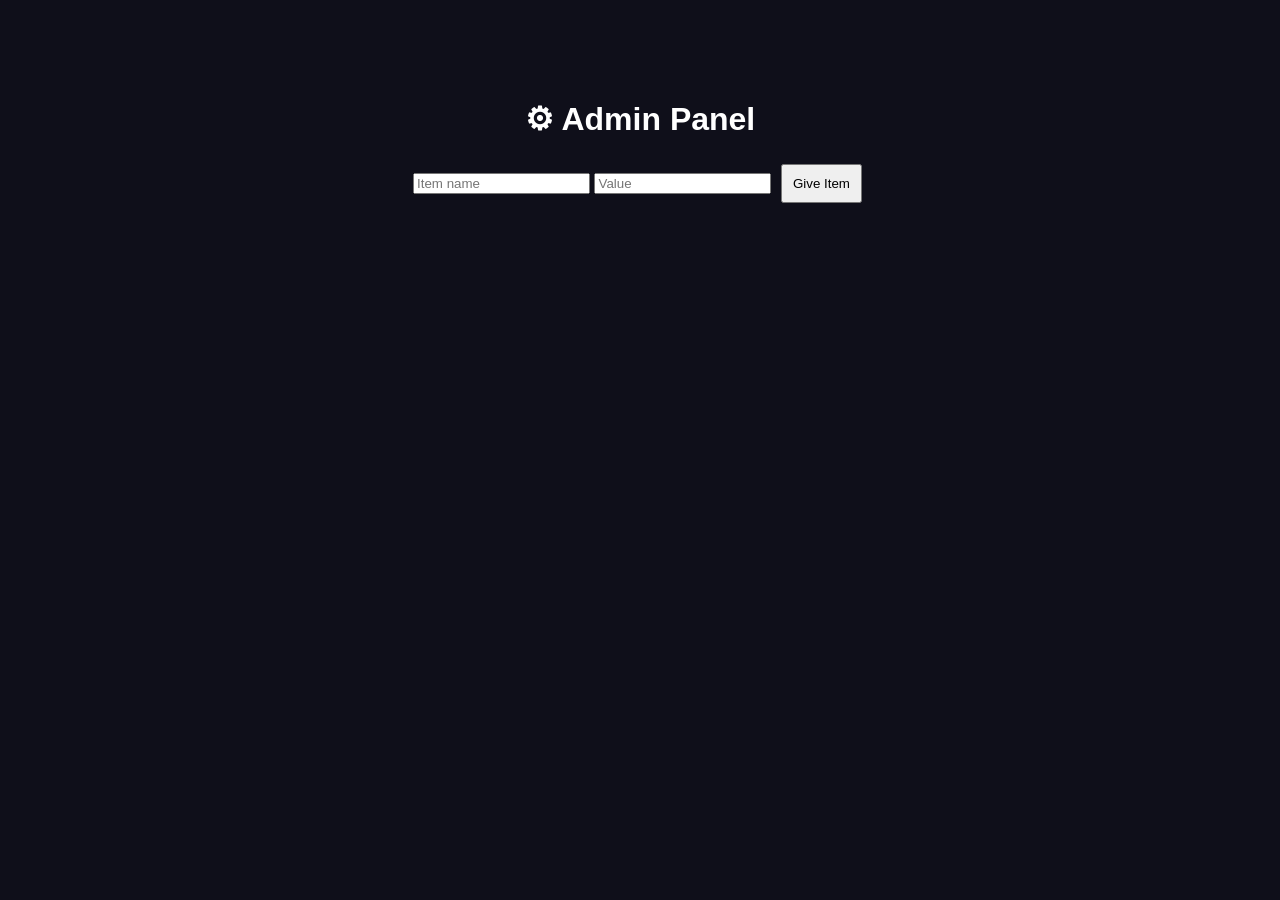
<file: admin.html>
<!DOCTYPE html>
<html>
<head>
  <title>Admin</title>
  <link rel="stylesheet" href="style.css">
</head>
<body>

<div class="box">
  <h1>⚙ Admin Panel</h1>

  <input id="name" placeholder="Item name">
  <input id="value" placeholder="Value">

  <button onclick="give()">Give Item</button>
</div>

<script>
function give() {
  const item = {
    name: document.getElementById("name").value,
    value: document.getElementById("value").value
  };

  let inv = JSON.parse(localStorage.getItem("inventory")) || [];
  inv.push(item);
  localStorage.setItem("inventory", JSON.stringify(inv));

  alert("Item added!");
}
</script>

</body>
</html>
</file>
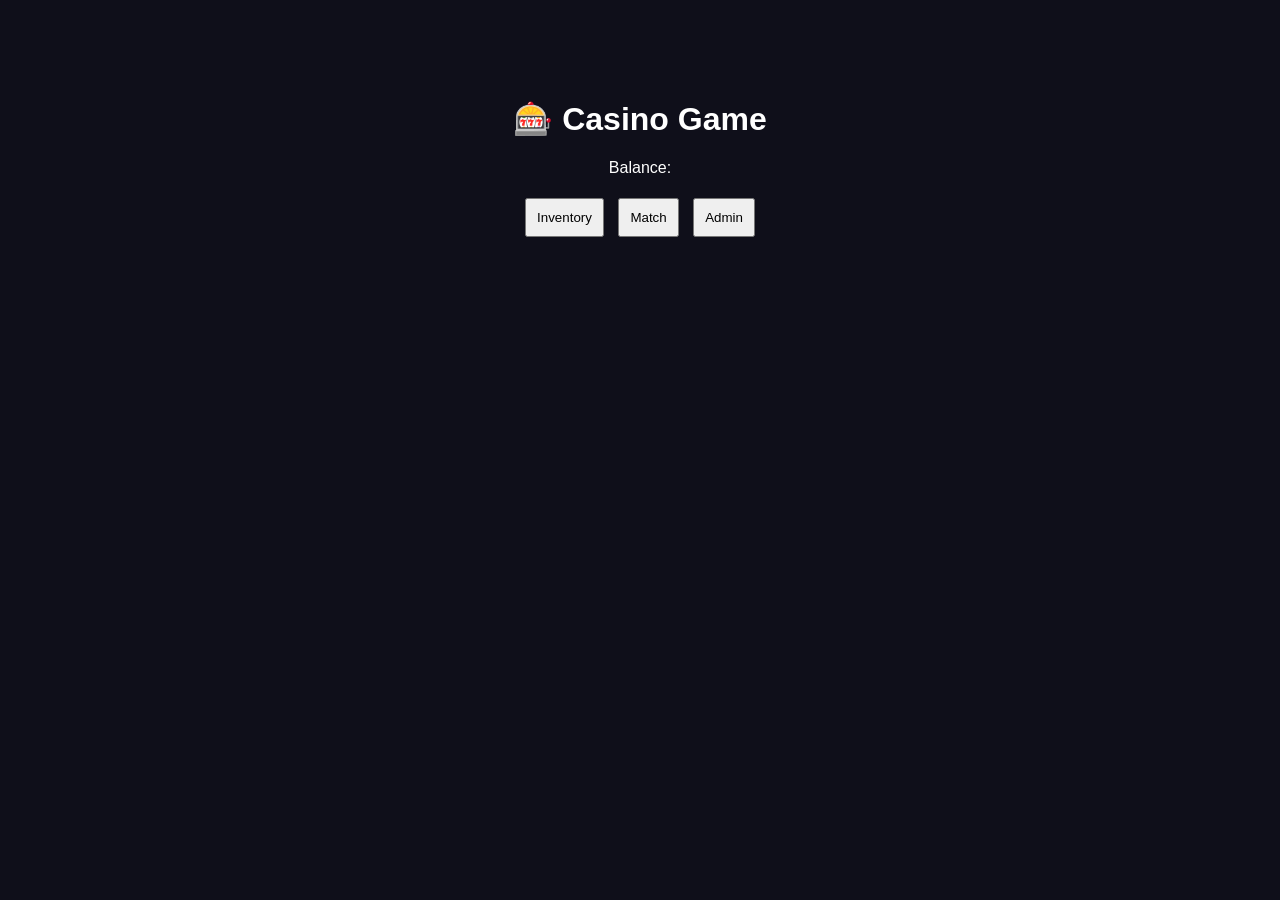
<file: game.html>
<!DOCTYPE html>
<html>
<head>
  <title>Game</title>
  <link rel="stylesheet" href="style.css">
</head>
<body>

<div class="box">
  <h1>🎰 Casino Game</h1>

  <p>Balance: <span id="bal"></span></p>

  <button onclick="location.href='inventory.html'">Inventory</button>
  <button onclick="location.href='match.html'">Match</button>
  <button onclick="location.href='admin.html'">Admin</button>
</div>

<script>
document.getElementById("bal").innerText =
  localStorage.getItem("balance");
</script>

</body>
</html>
</file>
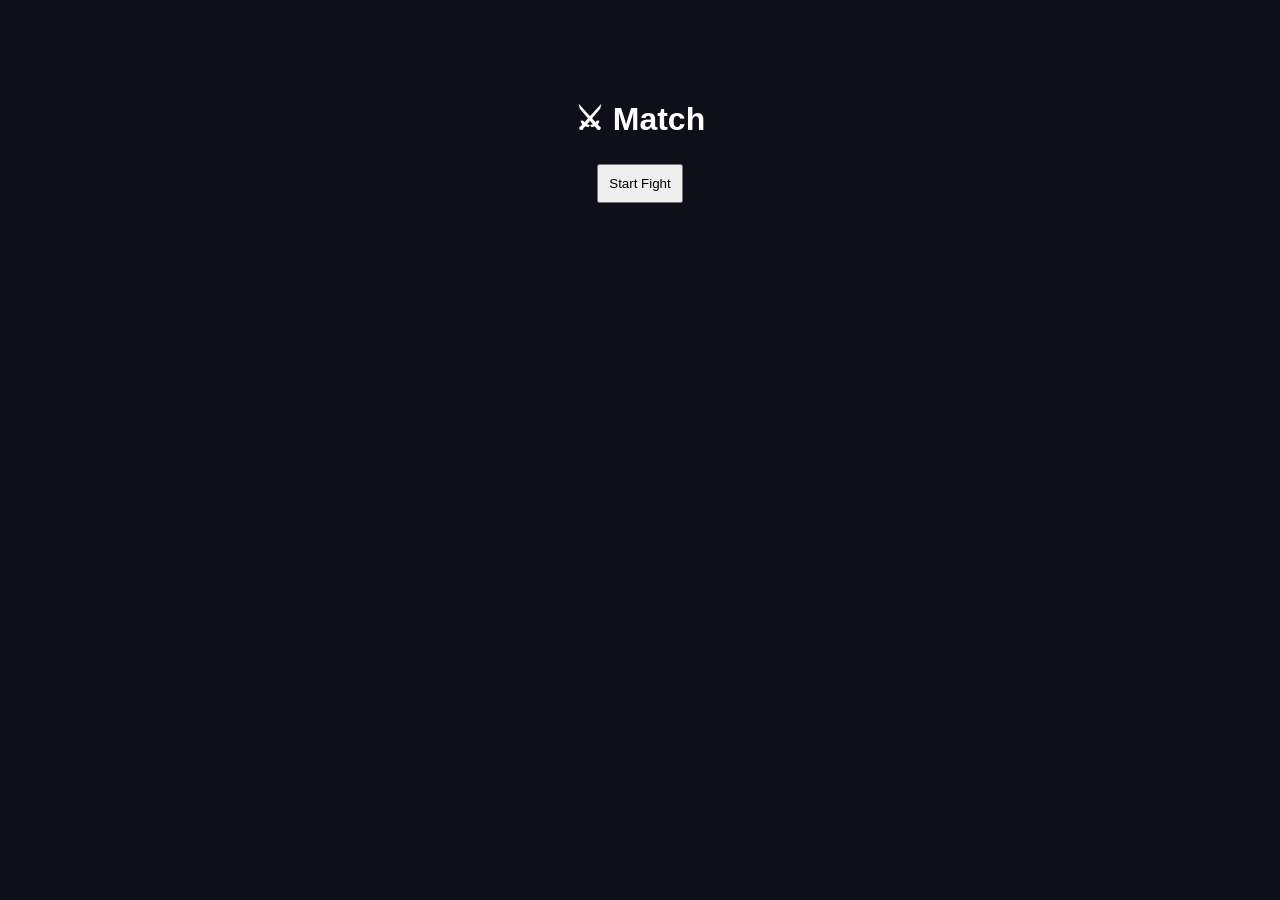
<file: match.html>
<!DOCTYPE html>
<html>
<head>
  <title>Match</title>
  <link rel="stylesheet" href="style.css">
</head>
<body>

<div class="box">
  <h1>⚔ Match</h1>

  <button onclick="startMatch()">Start Fight</button>

  <p id="result"></p>
</div>

<script src="script.js"></script>
</body>
</html>
</file>
<file: style.css>
body {
  background: #0f0f1a;
  color: white;
  font-family: Arial;
  text-align: center;
}

.box {
  margin-top: 100px;
}

button {
  padding: 10px;
  margin: 5px;
  cursor: pointer;
}
</file>
